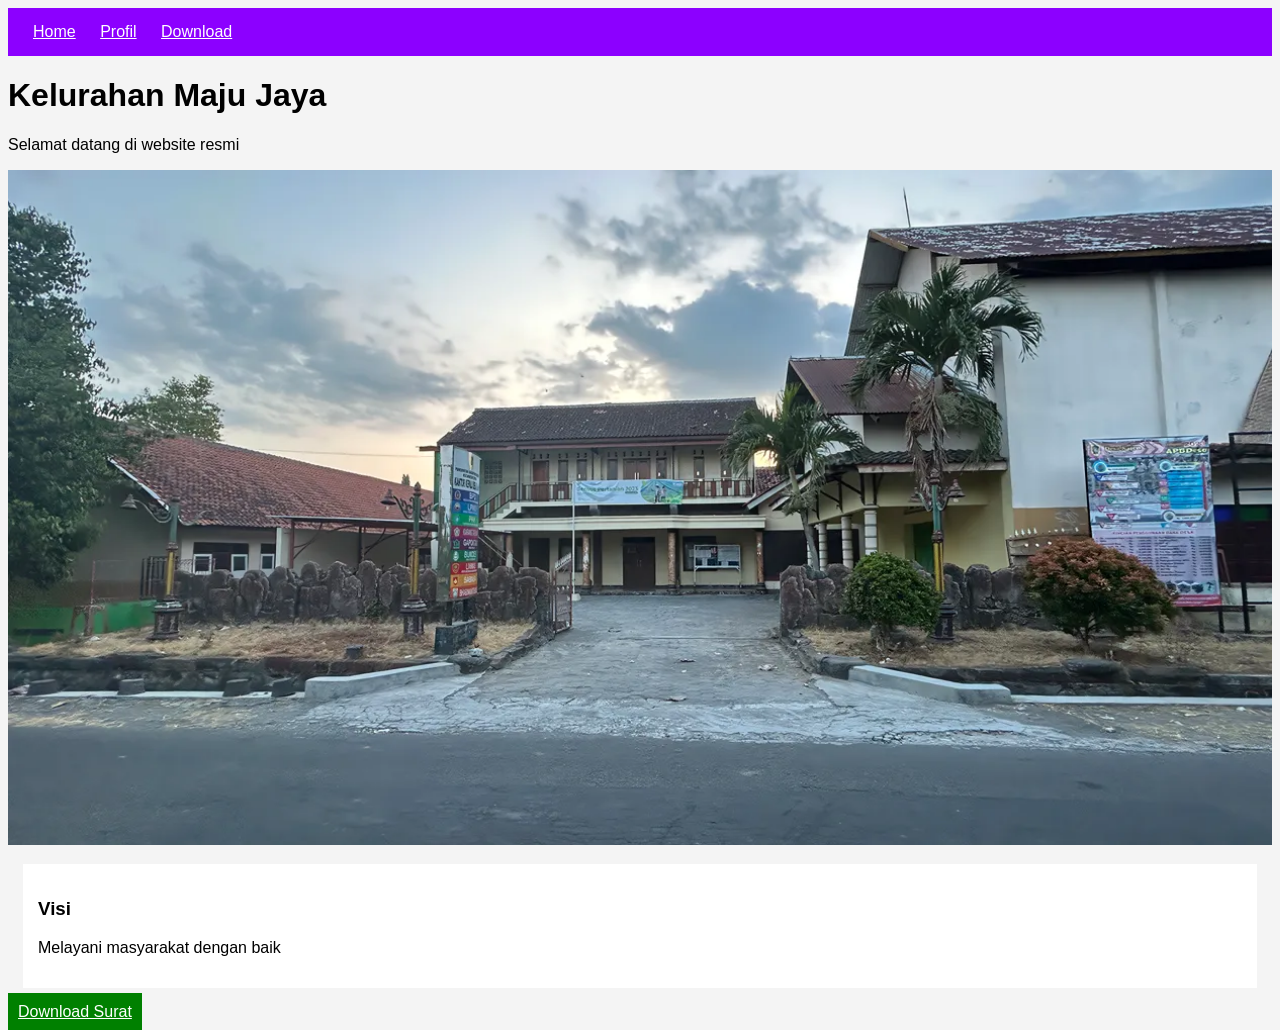
<file: index.html>
<!DOCTYPE html>
<html lang="en">
<head>
    <meta charset="UTF-8">
    <meta name="viewport" content="width=device-width, initial-scale=1.0">
    <title>kelurahan</title>
    <link rel="stylesheet" href="style.css">
</head>
<body>
    <!-- MENU -->
  <nav>
    <a href="#">Home</a>
    <a href="profil.html">Profil</a>
    <a href="#">Download</a>
    </nav>

  <!-- JUDUL -->
  <h1>Kelurahan Maju Jaya</h1>
  <p>Selamat datang di website resmi</p>

  <!-- GAMBAR -->
  <img src="banner.jpg" width="100%">

  <!-- CARD -->
  <div class="card">
    <h3>Visi</h3>
    <p>Melayani masyarakat dengan baik</p>
  </div>

  <!-- BUTTON DOWNLOAD -->
  <a href="Surat/ArtOfWar.pdf" download class="btn">Download Surat</a>

  <script src="script.js"></script>

</body>
</html>
</file>
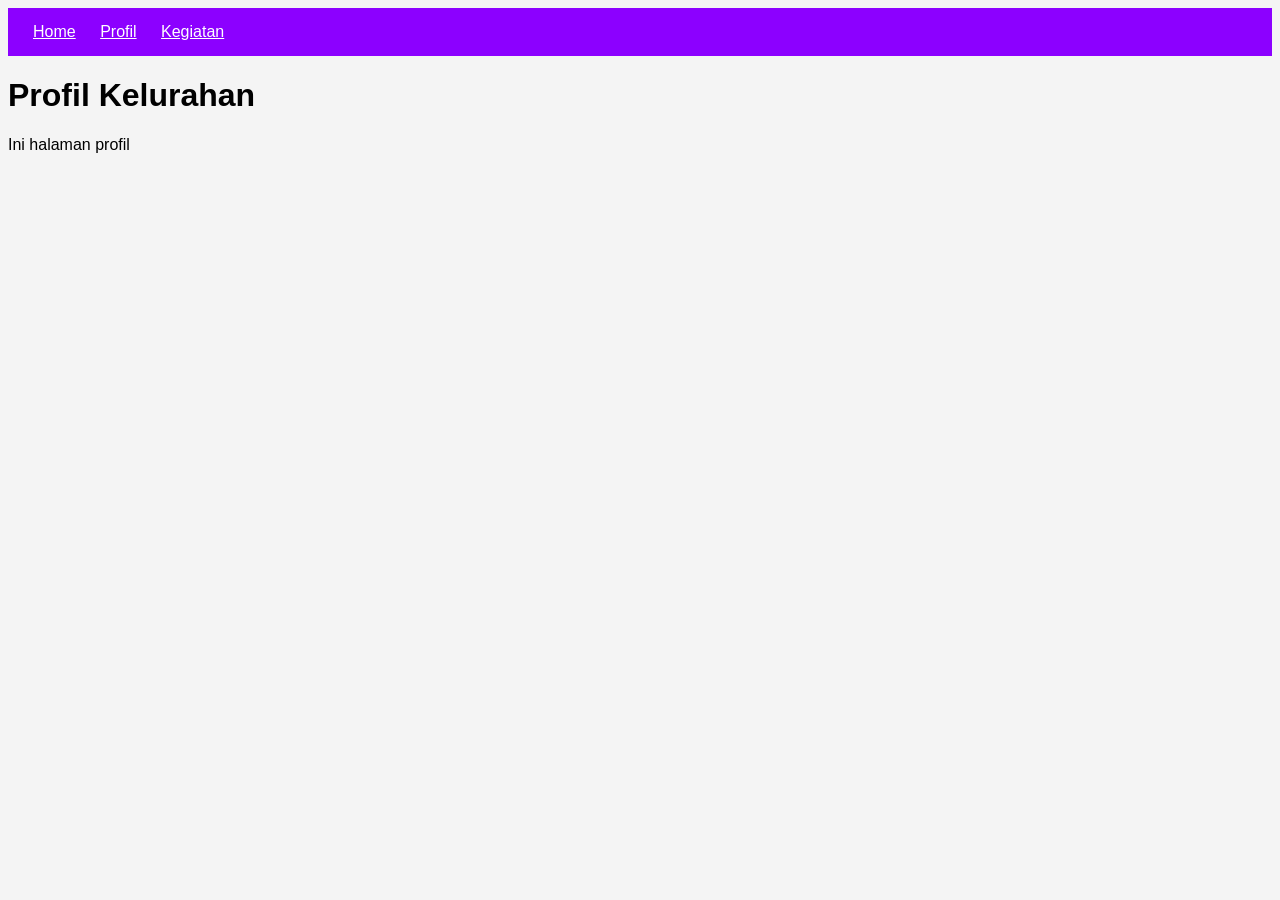
<file: profil.html>
<!DOCTYPE html>
<html>
<head>
<title>Profil</title>
<link rel="stylesheet" href="style.css">
</head>
<body>

<nav>
<a href="index.html">Home</a>
<a href="profil.html">Profil</a>
<a href="kegiatan.html">Kegiatan</a>
</nav>
<h1>Profil Kelurahan</h1>
<p>Ini halaman profil</p>
</body>
</html>
</file>
<file: style.css>
body {
background: #f4f4f4;
font-family: Arial;
}
nav {
background: rgb(140, 0, 255);
padding: 15px;
}


nav a {
color: white;
margin: 10px;
}
.card {
background: white;
padding: 15px;
margin: 15px;
}
.btn {
background: green;
color: white;
padding: 10px;
}
</file>
